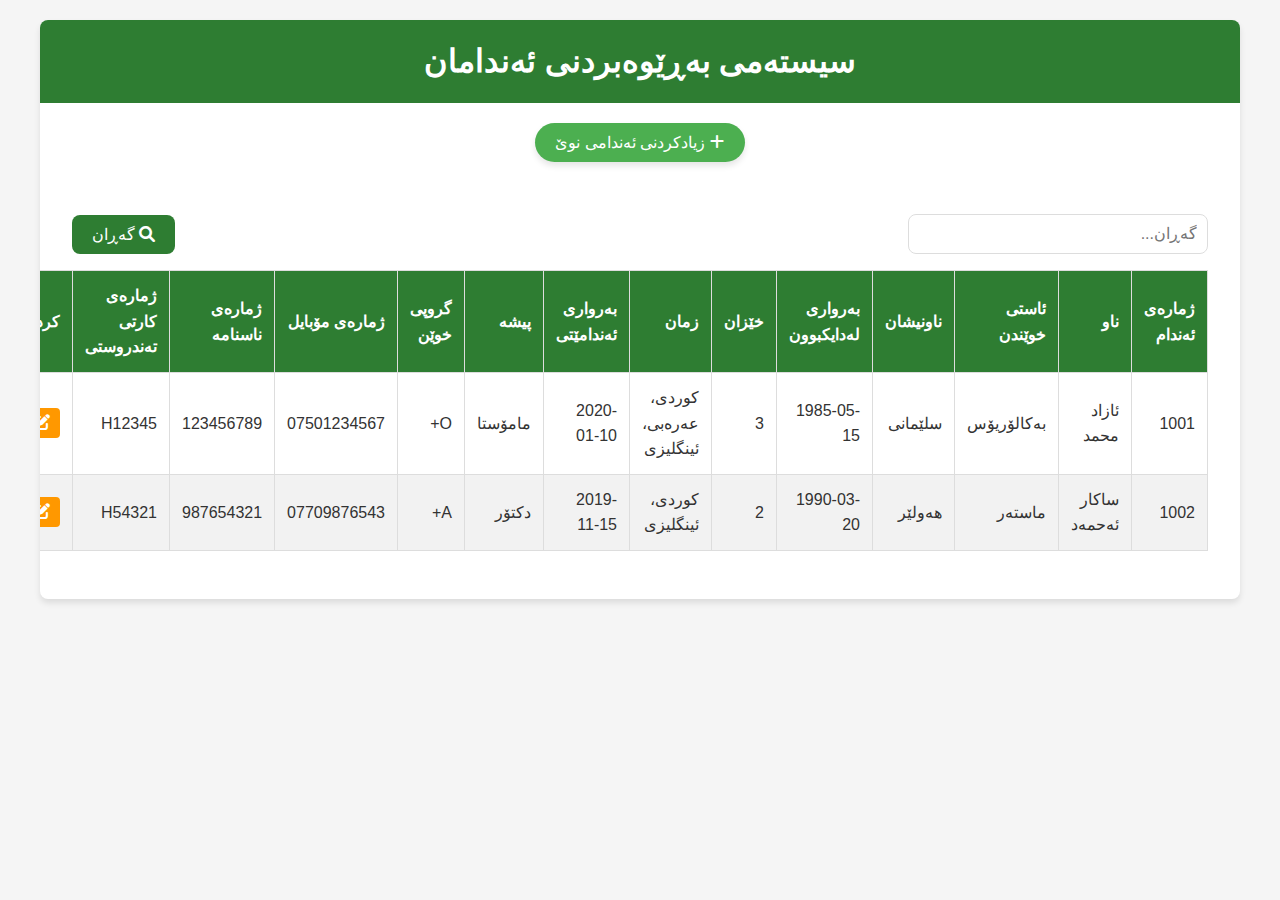
<file: index.html>
<!DOCTYPE html>
<html lang="ku" dir="rtl">
<head>
    <meta charset="UTF-8">
    <meta name="viewport" content="width=device-width, initial-scale=1.0">
    <title>سیستەمی بەڕێوەبردنی ئەندامان</title>
    <link href="https://cdnjs.cloudflare.com/ajax/libs/font-awesome/6.0.0/css/all.min.css" rel="stylesheet">
    <style>
        :root {
            --primary-color: #2e7d32;
            --secondary-color: #4caf50;
            --light-color: #e8f5e9;
            --dark-color: #1b5e20;
            --danger-color: #d32f2f;
            --warning-color: #ff9800;
            --text-color: #333;
            --border-radius: 8px;
            --box-shadow: 0 4px 6px rgba(0, 0, 0, 0.1);
            --transition: all 0.3s ease;
        }
        
        * {
            margin: 0;
            padding: 0;
            box-sizing: border-box;
            font-family: Arial, Tahoma, sans-serif;
        }
        
        body {
            background-color: #f5f5f5;
            color: var(--text-color);
            line-height: 1.6;
            padding: 20px;
        }
        
        .container {
            max-width: 1200px;
            margin: 0 auto;
            background-color: white;
            border-radius: var(--border-radius);
            box-shadow: var(--box-shadow);
            overflow: hidden;
        }
        
        header {
            background-color: var(--primary-color);
            color: white;
            padding: 1rem;
            text-align: center;
        }
        
        .form-container {
            max-height: 0;
            overflow: hidden;
            transition: var(--transition);
            background-color: var(--light-color);
            padding: 0 2rem;
        }
        
        .form-container.active {
            max-height: 800px;
            padding: 2rem;
        }
        
        .toggle-form {
            background-color: var(--secondary-color);
            color: white;
            border: none;
            padding: 10px 20px;
            border-radius: 50px;
            cursor: pointer;
            display: block;
            margin: 20px auto;
            font-size: 1rem;
            transition: var(--transition);
            box-shadow: var(--box-shadow);
        }
        
        .toggle-form:hover {
            background-color: var(--dark-color);
        }
        
        .form-grid {
            display: grid;
            grid-template-columns: repeat(auto-fill, minmax(250px, 1fr));
            gap: 1rem;
        }
        
        .form-group {
            margin-bottom: 1rem;
        }
        
        label {
            display: block;
            margin-bottom: 0.5rem;
            font-weight: bold;
        }
        
        input, select {
            width: 100%;
            padding: 10px;
            border: 1px solid #ddd;
            border-radius: var(--border-radius);
            font-size: 1rem;
        }
        
        button {
            background-color: var(--primary-color);
            color: white;
            border: none;
            padding: 10px 20px;
            border-radius: var(--border-radius);
            cursor: pointer;
            font-size: 1rem;
            transition: var(--transition);
        }
        
        button:hover {
            background-color: var(--dark-color);
        }
        
        .btn-danger {
            background-color: var(--danger-color);
        }
        
        .btn-danger:hover {
            background-color: #b71c1c;
        }
        
        .btn-warning {
            background-color: var(--warning-color);
        }
        
        .btn-warning:hover {
            background-color: #e65100;
        }
        
        .table-container {
            padding: 1rem 2rem 2rem;
            overflow-x: auto;
        }
        
        table {
            width: 100%;
            border-collapse: collapse;
            margin-top: 1rem;
        }
        
        th, td {
            border: 1px solid #ddd;
            padding: 12px;
            text-align: right;
        }
        
        th {
            background-color: var(--primary-color);
            color: white;
            position: sticky;
            top: 0;
        }
        
        tr:nth-child(even) {
            background-color: #f2f2f2;
        }
        
        tr:hover {
            background-color: #e8f5e9;
        }
        
        .action-buttons {
            display: flex;
            gap: 0.5rem;
            justify-content: center;
        }
        
        .action-btn {
            padding: 6px 10px;
            border-radius: 4px;
            cursor: pointer;
            transition: var(--transition);
        }
        
        .edit-btn {
            background-color: var(--warning-color);
            color: white;
        }
        
        .delete-btn {
            background-color: var(--danger-color);
            color: white;
        }
        
        .search-container {
            margin: 1rem 0;
            display: flex;
            justify-content: space-between;
            align-items: center;
        }
        
        .search-input {
            flex: 1;
            max-width: 300px;
            padding: 10px;
            border: 1px solid #ddd;
            border-radius: var(--border-radius);
            font-size: 1rem;
        }
        
        .search-btn {
            margin-right: 10px;
        }
        
        .pagination {
            display: flex;
            justify-content: center;
            margin-top: 1rem;
            gap: 0.5rem;
        }
        
        .pagination button {
            width: 40px;
            height: 40px;
            border-radius: 50%;
            display: flex;
            align-items: center;
            justify-content: center;
            font-weight: bold;
        }
        
        .pagination button.active {
            background-color: var(--dark-color);
        }
        
        .error-message {
            color: var(--danger-color);
            font-size: 0.9rem;
            margin-top: 0.3rem;
        }
        
        .success-message {
            background-color: #dff0d8;
            color: #3c763d;
            padding: 10px;
            margin: 10px 0;
            border-radius: var(--border-radius);
            text-align: center;
            display: none;
        }
    </style>
</head>
<body>
    <div class="container">
        <header>
            <h1>سیستەمی بەڕێوەبردنی ئەندامان</h1>
        </header>
        
        <button class="toggle-form">
            <i class="fas fa-plus"></i> زیادکردنی ئەندامی نوێ
        </button>
        
        <div class="form-container">
            <h2>فۆڕمی زیادکردنی ئەندام</h2>
            <form id="memberForm">
                <input type="hidden" id="memberId" value="">
                <div class="form-grid">
                    <div class="form-group">
                        <label for="member_id">ژمارەی ئەندام</label>
                        <input type="text" id="member_id" name="member_id" required>
                    </div>
                    <div class="form-group">
                        <label for="name">ناو</label>
                        <input type="text" id="name" name="name" required>
                    </div>
                    <div class="form-group">
                        <label for="education_level">ئاستی خوێندن</label>
                        <select id="education_level" name="education_level">
                            <option value="سەرەتایی">سەرەتایی</option>
                            <option value="ناوەندی">ناوەندی</option>
                            <option value="ئامادەیی">ئامادەیی</option>
                            <option value="دبلۆم">دبلۆم</option>
                            <option value="بەکالۆریۆس">بەکالۆریۆس</option>
                            <option value="ماستەر">ماستەر</option>
                            <option value="دکتۆرا">دکتۆرا</option>
                        </select>
                    </div>
                    <div class="form-group">
                        <label for="address">ناونیشان</label>
                        <input type="text" id="address" name="address">
                    </div>
                    <div class="form-group">
                        <label for="date_of_birth">بەرواری لەدایکبوون</label>
                        <input type="date" id="date_of_birth" name="date_of_birth">
                    </div>
                    <div class="form-group">
                        <label for="family">خێزان</label>
                        <input type="text" id="family" name="family">
                    </div>
                    <div class="form-group">
                        <label for="language">زمان</label>
                        <input type="text" id="language" name="language">
                    </div>
                    <div class="form-group">
                        <label for="membership_date">بەرواری ئەندامێتی</label>
                        <input type="date" id="membership_date" name="membership_date">
                    </div>
                    <div class="form-group">
                        <label for="occupation">پیشە</label>
                        <input type="text" id="occupation" name="occupation">
                    </div>
                    <div class="form-group">
                        <label for="blood_type">گروپی خوێن</label>
                        <select id="blood_type" name="blood_type">
                            <option value="A+">A+</option>
                            <option value="A-">A-</option>
                            <option value="B+">B+</option>
                            <option value="B-">B-</option>
                            <option value="AB+">AB+</option>
                            <option value="AB-">AB-</option>
                            <option value="O+">O+</option>
                            <option value="O-">O-</option>
                        </select>
                    </div>
                    <div class="form-group">
                        <label for="phone_number">ژمارەی مۆبایل</label>
                        <input type="tel" id="phone_number" name="phone_number">
                    </div>
                    <div class="form-group">
                        <label for="photo">وێنە</label>
                        <input type="file" id="photo" name="photo">
                    </div>
                    <div class="form-group">
                        <label for="person_id_card">ژمارەی ناسنامە</label>
                        <input type="text" id="person_id_card" name="person_id_card">
                    </div>
                    <div class="form-group">
                        <label for="health_id_card">ژمارەی کارتی تەندروستی</label>
                        <input type="text" id="health_id_card" name="health_id_card">
                    </div>
                </div>
                
                <div class="form-actions" style="margin-top: 1rem;">
                    <button type="submit" id="saveBtn">
                        <i class="fas fa-save"></i> پاشەکەوتکردن
                    </button>
                    <button type="button" id="resetBtn" class="btn-warning" style="margin-right: 10px;">
                        <i class="fas fa-redo"></i> پاککردنەوە
                    </button>
                </div>
            </form>
            <div class="success-message" id="successMessage"></div>
        </div>
        
        <div class="table-container">
            <div class="search-container">
                <input type="text" id="searchInput" class="search-input" placeholder="گەڕان...">
                <button class="search-btn">
                    <i class="fas fa-search"></i> گەڕان
                </button>
            </div>
            
            <table id="membersTable">
                <thead>
                    <tr>
                        <th>ژمارەی ئەندام</th>
                        <th>ناو</th>
                        <th>ئاستی خوێندن</th>
                        <th>ناونیشان</th>
                        <th>بەرواری لەدایکبوون</th>
                        <th>خێزان</th>
                        <th>زمان</th>
                        <th>بەرواری ئەندامێتی</th>
                        <th>پیشە</th>
                        <th>گروپی خوێن</th>
                        <th>ژمارەی مۆبایل</th>
                        <th>ژمارەی ناسنامە</th>
                        <th>ژمارەی کارتی تەندروستی</th>
                        <th>کردارەکان</th>
                    </tr>
                </thead>
                <tbody id="tableBody">
                    <!-- Data will be loaded here -->
                </tbody>
            </table>
            
            <div class="pagination" id="pagination">
                <!-- Pagination will be generated here -->
            </div>
        </div>
    </div>

    <script>
        // Sample data to simulate database
        let members = [];
        const ITEMS_PER_PAGE = 10;
        let currentPage = 1;
        
        // DOM Elements
        const toggleFormBtn = document.querySelector('.toggle-form');
        const formContainer = document.querySelector('.form-container');
        const memberForm = document.getElementById('memberForm');
        const resetBtn = document.getElementById('resetBtn');
        const tableBody = document.getElementById('tableBody');
        const searchInput = document.getElementById('searchInput');
        const searchBtn = document.querySelector('.search-btn');
        const paginationContainer = document.getElementById('pagination');
        const successMessage = document.getElementById('successMessage');
        
        // Toggle form visibility
        toggleFormBtn.addEventListener('click', () => {
            formContainer.classList.toggle('active');
            if (formContainer.classList.contains('active')) {
                toggleFormBtn.innerHTML = '<i class="fas fa-minus"></i> شاردنەوەی فۆڕم';
            } else {
                toggleFormBtn.innerHTML = '<i class="fas fa-plus"></i> زیادکردنی ئەندامی نوێ';
            }
        });
        
        // Reset form
        resetBtn.addEventListener('click', () => {
            memberForm.reset();
            document.getElementById('memberId').value = '';
            document.getElementById('saveBtn').innerHTML = '<i class="fas fa-save"></i> پاشەکەوتکردن';
        });
        
        // Handle form submission
        memberForm.addEventListener('submit', function(e) {
            e.preventDefault();
            
            // Get form data
            const formData = new FormData(this);
            const memberData = {};
            
            for (const [key, value] of formData.entries()) {
                if (key !== 'photo') {
                    memberData[key] = value;
                }
            }
            
            const memberId = document.getElementById('memberId').value;
            
            if (memberId) {
                // Update existing member
                const index = members.findIndex(m => m.id === memberId);
                if (index !== -1) {
                    members[index] = { ...members[index], ...memberData, id: memberId };
                    showSuccessMessage('ئەندام بە سەرکەوتوویی نوێکرایەوە');
                }
            } else {
                // Add new member
                const newId = Date.now().toString();
                members.push({ ...memberData, id: newId });
                showSuccessMessage('ئەندام بە سەرکەوتوویی زیادکرا');
            }
            
            // Reset form and refresh table
            resetBtn.click();
            renderTable();
        });
        
        // Show success message
        function showSuccessMessage(message) {
            successMessage.textContent = message;
            successMessage.style.display = 'block';
            
            setTimeout(() => {
                successMessage.style.display = 'none';
            }, 3000);
        }
        
        // Generate table rows
        function renderTable(filteredData = null) {
            const data = filteredData || members;
            tableBody.innerHTML = '';
            
            // Calculate pagination
            const totalPages = Math.ceil(data.length / ITEMS_PER_PAGE);
            const startIndex = (currentPage - 1) * ITEMS_PER_PAGE;
            const paginatedData = data.slice(startIndex, startIndex + ITEMS_PER_PAGE);
            
            if (paginatedData.length === 0) {
                const emptyRow = document.createElement('tr');
                emptyRow.innerHTML = `<td colspan="14" style="text-align: center;">هیچ داتایەک نییە</td>`;
                tableBody.appendChild(emptyRow);
            } else {
                paginatedData.forEach(member => {
                    const row = document.createElement('tr');
                    row.innerHTML = `
                        <td>${member.member_id || ''}</td>
                        <td>${member.name || ''}</td>
                        <td>${member.education_level || ''}</td>
                        <td>${member.address || ''}</td>
                        <td>${member.date_of_birth || ''}</td>
                        <td>${member.family || ''}</td>
                        <td>${member.language || ''}</td>
                        <td>${member.membership_date || ''}</td>
                        <td>${member.occupation || ''}</td>
                        <td>${member.blood_type || ''}</td>
                        <td>${member.phone_number || ''}</td>
                        <td>${member.person_id_card || ''}</td>
                        <td>${member.health_id_card || ''}</td>
                        <td>
                            <div class="action-buttons">
                                <button class="action-btn edit-btn" data-id="${member.id}">
                                    <i class="fas fa-edit"></i>
                                </button>
                                <button class="action-btn delete-btn" data-id="${member.id}">
                                    <i class="fas fa-trash"></i>
                                </button>
                            </div>
                        </td>
                    `;
                    tableBody.appendChild(row);
                });
            }
            
            // Update pagination controls
            renderPagination(totalPages);
            
            // Add event listeners to action buttons
            addActionListeners();
        }
        
        // Generate pagination controls
        function renderPagination(totalPages) {
            paginationContainer.innerHTML = '';
            
            if (totalPages <= 1) return;
            
            // Previous button
            const prevBtn = document.createElement('button');
            prevBtn.innerHTML = '<i class="fas fa-chevron-right"></i>';
            prevBtn.disabled = currentPage === 1;
            prevBtn.addEventListener('click', () => {
                if (currentPage > 1) {
                    currentPage--;
                    renderTable();
                }
            });
            paginationContainer.appendChild(prevBtn);
            
            // Page buttons
            for (let i = 1; i <= totalPages; i++) {
                const pageBtn = document.createElement('button');
                pageBtn.textContent = i;
                pageBtn.classList.toggle('active', i === currentPage);
                pageBtn.addEventListener('click', () => {
                    currentPage = i;
                    renderTable();
                });
                paginationContainer.appendChild(pageBtn);
            }
            
            // Next button
            const nextBtn = document.createElement('button');
            nextBtn.innerHTML = '<i class="fas fa-chevron-left"></i>';
            nextBtn.disabled = currentPage === totalPages;
            nextBtn.addEventListener('click', () => {
                if (currentPage < totalPages) {
                    currentPage++;
                    renderTable();
                }
            });
            paginationContainer.appendChild(nextBtn);
        }
        
        // Add event listeners to action buttons
        function addActionListeners() {
            // Edit buttons
            document.querySelectorAll('.edit-btn').forEach(btn => {
                btn.addEventListener('click', function() {
                    const memberId = this.getAttribute('data-id');
                    editMember(memberId);
                });
            });
            
            // Delete buttons
            document.querySelectorAll('.delete-btn').forEach(btn => {
                btn.addEventListener('click', function() {
                    const memberId = this.getAttribute('data-id');
                    deleteMember(memberId);
                });
            });
        }
        
        // Edit member
        function editMember(id) {
            const member = members.find(m => m.id === id);
            if (!member) return;
            
            // Populate form with member data
            document.getElementById('memberId').value = member.id;
            document.getElementById('member_id').value = member.member_id || '';
            document.getElementById('name').value = member.name || '';
            document.getElementById('education_level').value = member.education_level || '';
            document.getElementById('address').value = member.address || '';
            document.getElementById('date_of_birth').value = member.date_of_birth || '';
            document.getElementById('family').value = member.family || '';
            document.getElementById('language').value = member.language || '';
            document.getElementById('membership_date').value = member.membership_date || '';
            document.getElementById('occupation').value = member.occupation || '';
            document.getElementById('blood_type').value = member.blood_type || '';
            document.getElementById('phone_number').value = member.phone_number || '';
            document.getElementById('person_id_card').value = member.person_id_card || '';
            document.getElementById('health_id_card').value = member.health_id_card || '';
            
            // Change button text
            document.getElementById('saveBtn').innerHTML = '<i class="fas fa-edit"></i> نوێکردنەوە';
            
            // Show form if it's hidden
            formContainer.classList.add('active');
            toggleFormBtn.innerHTML = '<i class="fas fa-minus"></i> شاردنەوەی فۆڕم';
            
            // Scroll to form
            formContainer.scrollIntoView({ behavior: 'smooth' });
        }
        
        // Delete member
        function deleteMember(id) {
            if (confirm('دڵنیایت لە سڕینەوەی ئەم ئەندامە؟')) {
                members = members.filter(m => m.id !== id);
                showSuccessMessage('ئەندام بە سەرکەوتوویی سڕایەوە');
                renderTable();
            }
        }
        
        // Search functionality
        searchBtn.addEventListener('click', performSearch);
        searchInput.addEventListener('keyup', function(e) {
            if (e.key === 'Enter') {
                performSearch();
            }
        });
        
        function performSearch() {
            const searchTerm = searchInput.value.trim().toLowerCase();
            
            if (searchTerm === '') {
                renderTable();
                return;
            }
            
            const filteredData = members.filter(member => {
                return Object.values(member).some(value => 
                    value && value.toString().toLowerCase().includes(searchTerm)
                );
            });
            
            currentPage = 1;
            renderTable(filteredData);
        }
        
        // Load sample data
        function loadSampleData() {
            members = [
                {
                    id: '1',
                    member_id: '1001',
                    name: 'ئازاد محمد',
                    education_level: 'بەکالۆریۆس',
                    address: 'سلێمانی',
                    date_of_birth: '1985-05-15',
                    family: '3',
                    language: 'کوردی، عەرەبی، ئینگلیزی',
                    membership_date: '2020-01-10',
                    occupation: 'مامۆستا',
                    blood_type: 'O+',
                    phone_number: '07501234567',
                    person_id_card: '123456789',
                    health_id_card: 'H12345'
                },
                {
                    id: '2',
                    member_id: '1002',
                    name: 'ساکار ئەحمەد',
                    education_level: 'ماستەر',
                    address: 'هەولێر',
                    date_of_birth: '1990-03-20',
                    family: '2',
                    language: 'کوردی، ئینگلیزی',
                    membership_date: '2019-11-15',
                    occupation: 'دکتۆر',
                    blood_type: 'A+',
                    phone_number: '07709876543',
                    person_id_card: '987654321',
                    health_id_card: 'H54321'
                }
            ];
            
            renderTable();
        }
        
        // Initialize the app
        document.addEventListener('DOMContentLoaded', () => {
            loadSampleData();
        });
    </script>
</body>
</html>
</file>
